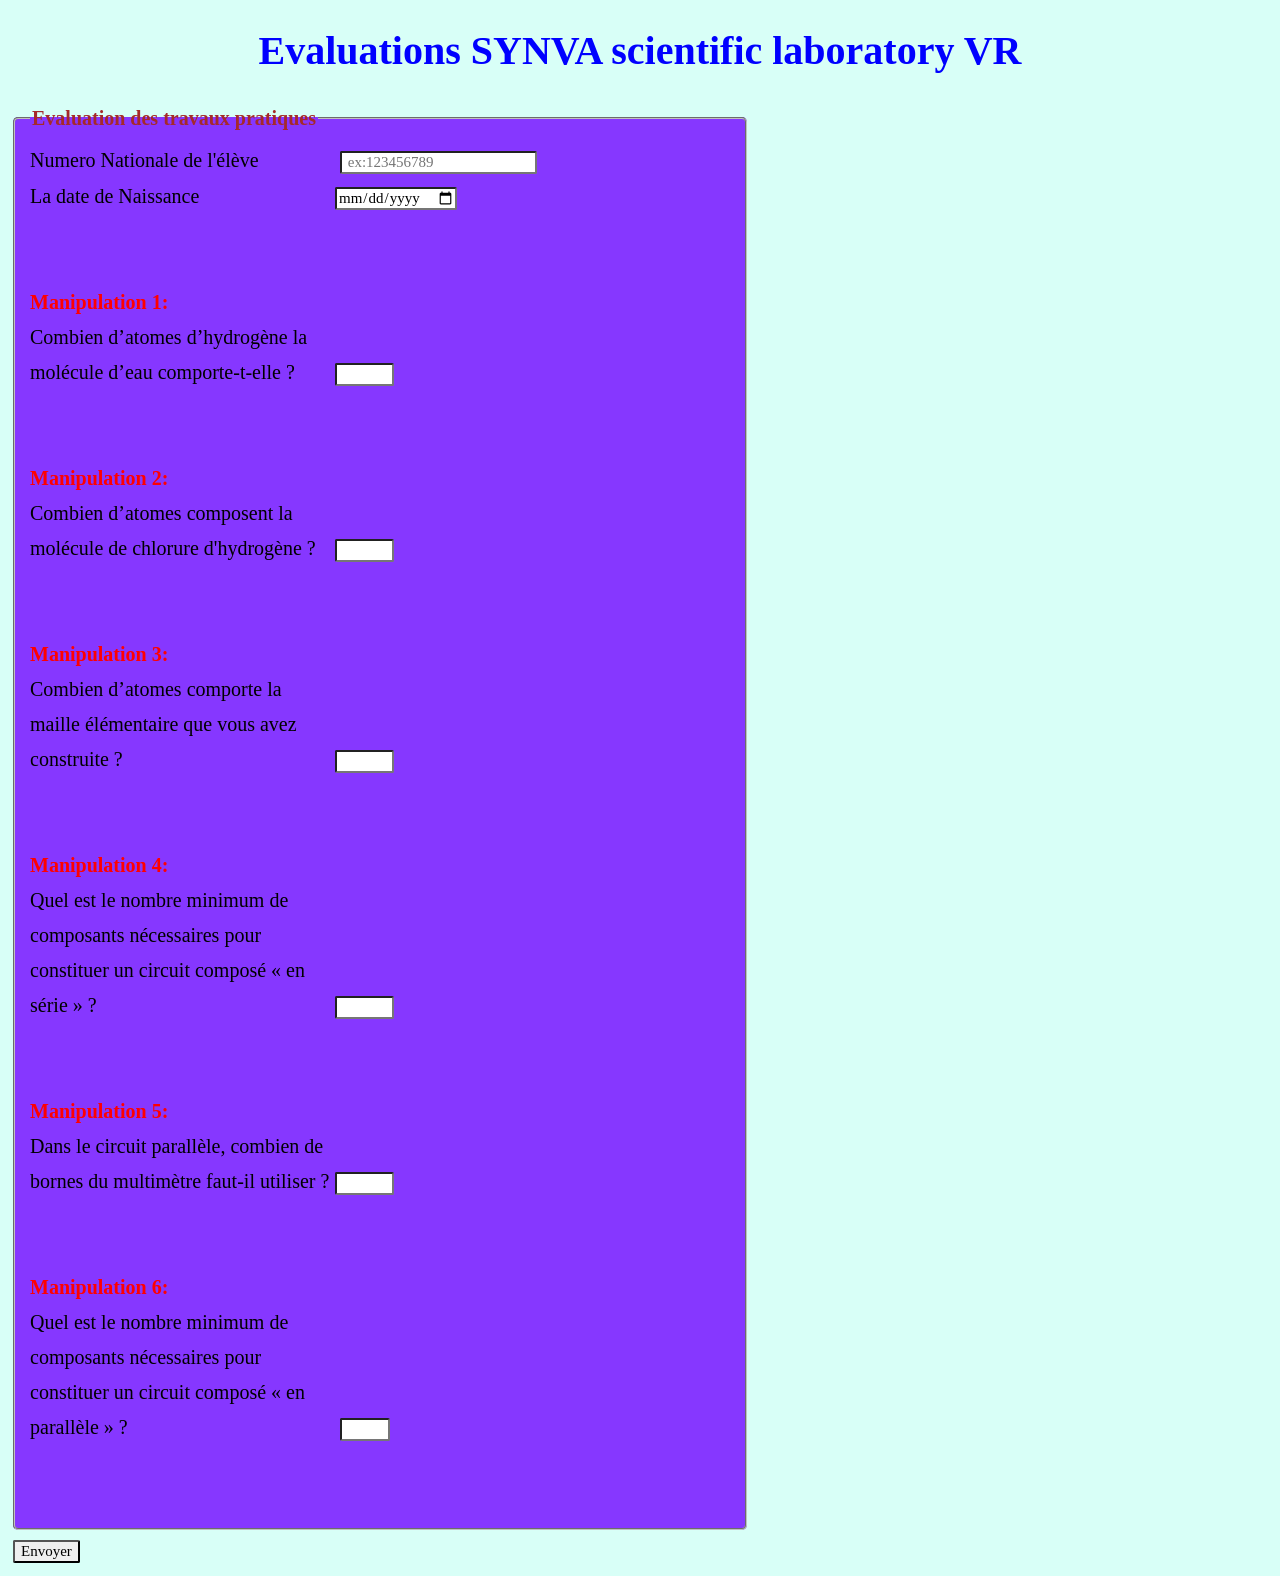
<file: formulaire.html>
<!DOCTYPE html>
<html lang="fr">
<head>
<meta charset="UTF-8">
<meta name="viewport" content="width=device-width, initial-scale=1">
	<title>formulaire</title>
	<style>

		.champ
		{
		 width: 300px;
		 display: inline-block;
		}

		fieldset

		{
			width: 700px;
			border-radius: 5px;
			line-height: 35px;
			background-color: #8637FF;
			margin: 5px;
			
		}

		button,input
		{ 
		  font-family: trebuchet MS; 
		  font-size: 15px;
		  border-radius: 2px;
		  margin: 5px;
		}
		
		body
		{
			background-color: #D8FFF7;
			font-family: Times;
			font-size: 20px;
		}

		input[type="text"]:invalid {border :2px solid red;}
		input[type="text"]:valid {border :2px solid green;}

	</style>
</head>





<body>
	<h1 style="text-align:center; color: blue;">Evaluations SYNVA scientific laboratory VR</h1>






	<form action="formulaire.php" method="post">





	<fieldset>
		<legend><b style="color: brown">Evaluation des travaux pratiques</b></legend>

		<span class="champ">Numero Nationale de l'élève</span>        <input type="number" name="Numero"   placeholder=" ex:123456789 " required><br>

		<span class="champ">La date de Naissance </span><input type="Date" name="Date" required><br><br><br>
	


		<span class="champ">
		<b style="color: red">Manipulation 1:</b><br>
		Combien d’atomes d’hydrogène la molécule d’eau comporte-t-elle ?<br>
        </span><input type="number" name="B1" min="1" max="100" step="1" required><br><br><br>








		<span class="champ">
		<b style="color: red">Manipulation 2:</b><br>
		Combien d’atomes composent la molécule de chlorure d'hydrogène ?
		</span><input type="number" name="B2" min="1" max="100" step="1" required><br><br><br>








		<span class="champ">
		<b style="color: red">Manipulation 3:</b><br>
		Combien d’atomes comporte la maille élémentaire que vous avez construite ?
		</span><input type="number" name="B3" min="1" max="100" step="1" required><br><br><br>











		<span class="champ">
		<b style="color: red">Manipulation 4:</b><br>
		Quel est le nombre minimum de composants nécessaires pour constituer un circuit composé « en série » ?
		</span><input type="number" name="B4" min="1" max="100" step="1" required><br><br><br>







		<span class="champ">
		<b style="color: red">Manipulation 5:</b><br>
		Dans le circuit parallèle, combien de bornes du multimètre faut-il utiliser ? 
        </span><input type="number" name="B5" min="1" max="100" step="1" required><br><br><br>




		<span class="champ">
		<b style="color: red">Manipulation 6:</b><br>

		Quel est le nombre minimum de composants nécessaires pour constituer un circuit composé « en parallèle » ?
	</span>     <input type="number" name="chance" min="1" max="10" step="1" required><br><br><br>


</fieldset>



    <input type="submit"    value="Envoyer">

     


	</form>

</body>
</html>
</file>
